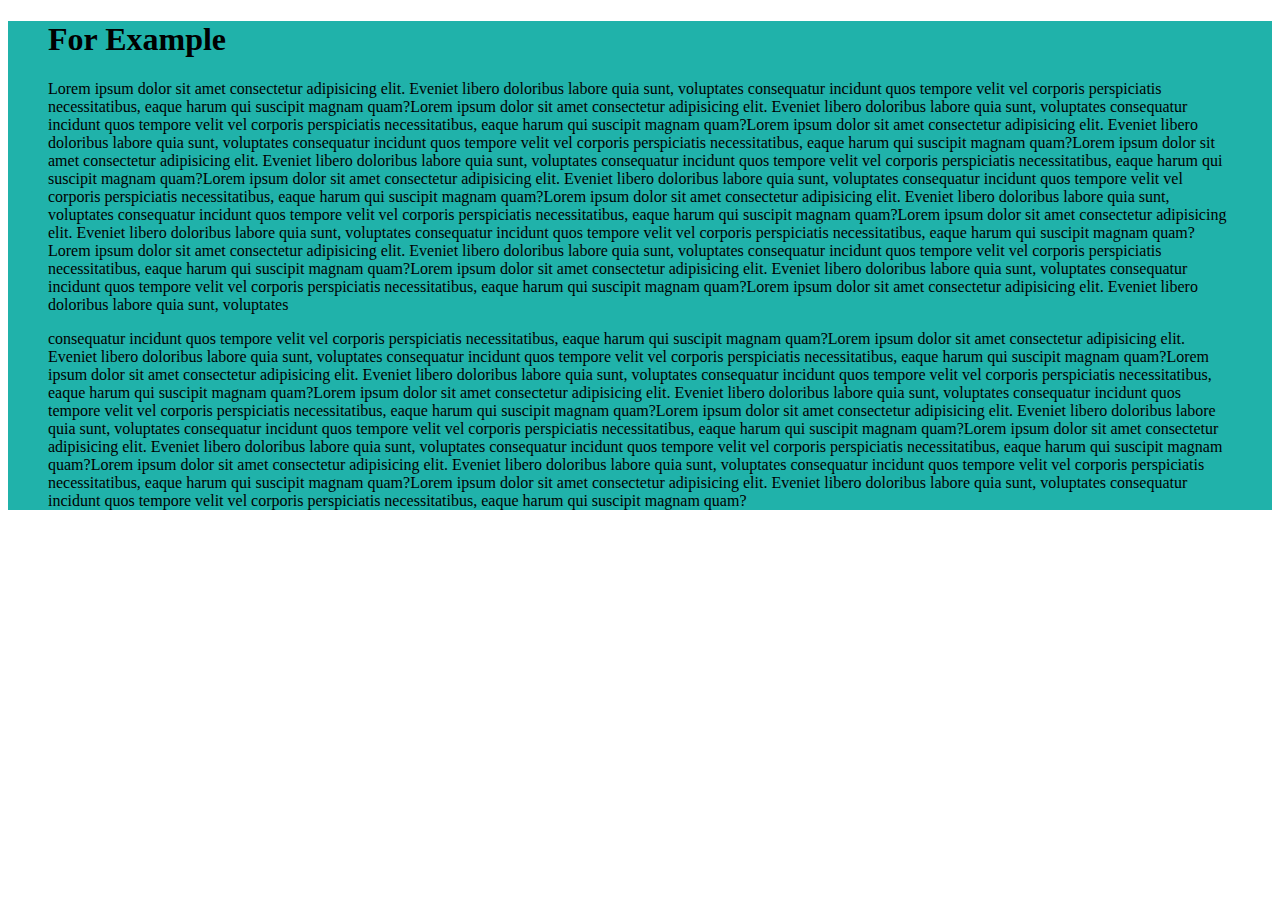
<file: container system (mob-first)/index.html>
<!DOCTYPE html>
<html lang="en">
<head>
    <meta charset="UTF-8">
    <meta http-equiv="X-UA-Compatible" content="IE=edge">
    <meta name="viewport" content="width=device-width, initial-scale=1.0">
    <title>Mob-first</title>
    <link rel="stylesheet" href="./css/style.css">
</head>
<body>
    <div class="container">
        <h1>For Example</h1>
        <p>Lorem ipsum dolor sit amet consectetur adipisicing elit. Eveniet libero doloribus labore quia sunt, voluptates consequatur incidunt quos tempore velit vel corporis perspiciatis necessitatibus, eaque harum qui suscipit magnam quam?Lorem ipsum dolor sit amet consectetur adipisicing elit. Eveniet libero doloribus labore quia sunt, voluptates
        consequatur incidunt quos tempore velit vel corporis perspiciatis necessitatibus, eaque harum qui suscipit magnam quam?Lorem ipsum dolor sit amet consectetur adipisicing elit. Eveniet libero doloribus labore quia sunt, voluptates
        consequatur incidunt quos tempore velit vel corporis perspiciatis necessitatibus, eaque harum qui suscipit magnam quam?Lorem ipsum dolor sit amet consectetur adipisicing elit. Eveniet libero doloribus labore quia sunt, voluptates
        consequatur incidunt quos tempore velit vel corporis perspiciatis necessitatibus, eaque harum qui suscipit magnam quam?Lorem ipsum dolor sit amet consectetur adipisicing elit. Eveniet libero doloribus labore quia sunt, voluptates
        consequatur incidunt quos tempore velit vel corporis perspiciatis necessitatibus, eaque harum qui suscipit magnam quam?Lorem ipsum dolor sit amet consectetur adipisicing elit. Eveniet libero doloribus labore quia sunt, voluptates
        consequatur incidunt quos tempore velit vel corporis perspiciatis necessitatibus, eaque harum qui suscipit magnam quam?Lorem ipsum dolor sit amet consectetur adipisicing elit. Eveniet libero doloribus labore quia sunt, voluptates
        consequatur incidunt quos tempore velit vel corporis perspiciatis necessitatibus, eaque harum qui suscipit magnam quam?Lorem ipsum dolor sit amet consectetur adipisicing elit. Eveniet libero doloribus labore quia sunt, voluptates
        consequatur incidunt quos tempore velit vel corporis perspiciatis necessitatibus, eaque harum qui suscipit magnam quam?Lorem ipsum dolor sit amet consectetur adipisicing elit. Eveniet libero doloribus labore quia sunt, voluptates
        consequatur incidunt quos tempore velit vel corporis perspiciatis necessitatibus, eaque harum qui suscipit magnam quam?Lorem ipsum dolor sit amet consectetur adipisicing elit. Eveniet libero doloribus labore quia sunt, voluptates</p>
        <p>consequatur incidunt quos tempore velit vel corporis perspiciatis necessitatibus, eaque harum qui suscipit magnam quam?Lorem ipsum dolor sit amet consectetur adipisicing elit. Eveniet libero doloribus labore quia sunt, voluptates
        consequatur incidunt quos tempore velit vel corporis perspiciatis necessitatibus, eaque harum qui suscipit magnam quam?Lorem ipsum dolor sit amet consectetur adipisicing elit. Eveniet libero doloribus labore quia sunt, voluptates
        consequatur incidunt quos tempore velit vel corporis perspiciatis necessitatibus, eaque harum qui suscipit magnam quam?Lorem ipsum dolor sit amet consectetur adipisicing elit. Eveniet libero doloribus labore quia sunt, voluptates
        consequatur incidunt quos tempore velit vel corporis perspiciatis necessitatibus, eaque harum qui suscipit magnam quam?Lorem ipsum dolor sit amet consectetur adipisicing elit. Eveniet libero doloribus labore quia sunt, voluptates
        consequatur incidunt quos tempore velit vel corporis perspiciatis necessitatibus, eaque harum qui suscipit magnam quam?Lorem ipsum dolor sit amet consectetur adipisicing elit. Eveniet libero doloribus labore quia sunt, voluptates
        consequatur incidunt quos tempore velit vel corporis perspiciatis necessitatibus, eaque harum qui suscipit magnam quam?Lorem ipsum dolor sit amet consectetur adipisicing elit. Eveniet libero doloribus labore quia sunt, voluptates
        consequatur incidunt quos tempore velit vel corporis perspiciatis necessitatibus, eaque harum qui suscipit magnam quam?Lorem ipsum dolor sit amet consectetur adipisicing elit. Eveniet libero doloribus labore quia sunt, voluptates
        consequatur incidunt quos tempore velit vel corporis perspiciatis necessitatibus, eaque harum qui suscipit magnam quam?</p>
    </div>
</body>
</html>
</file>
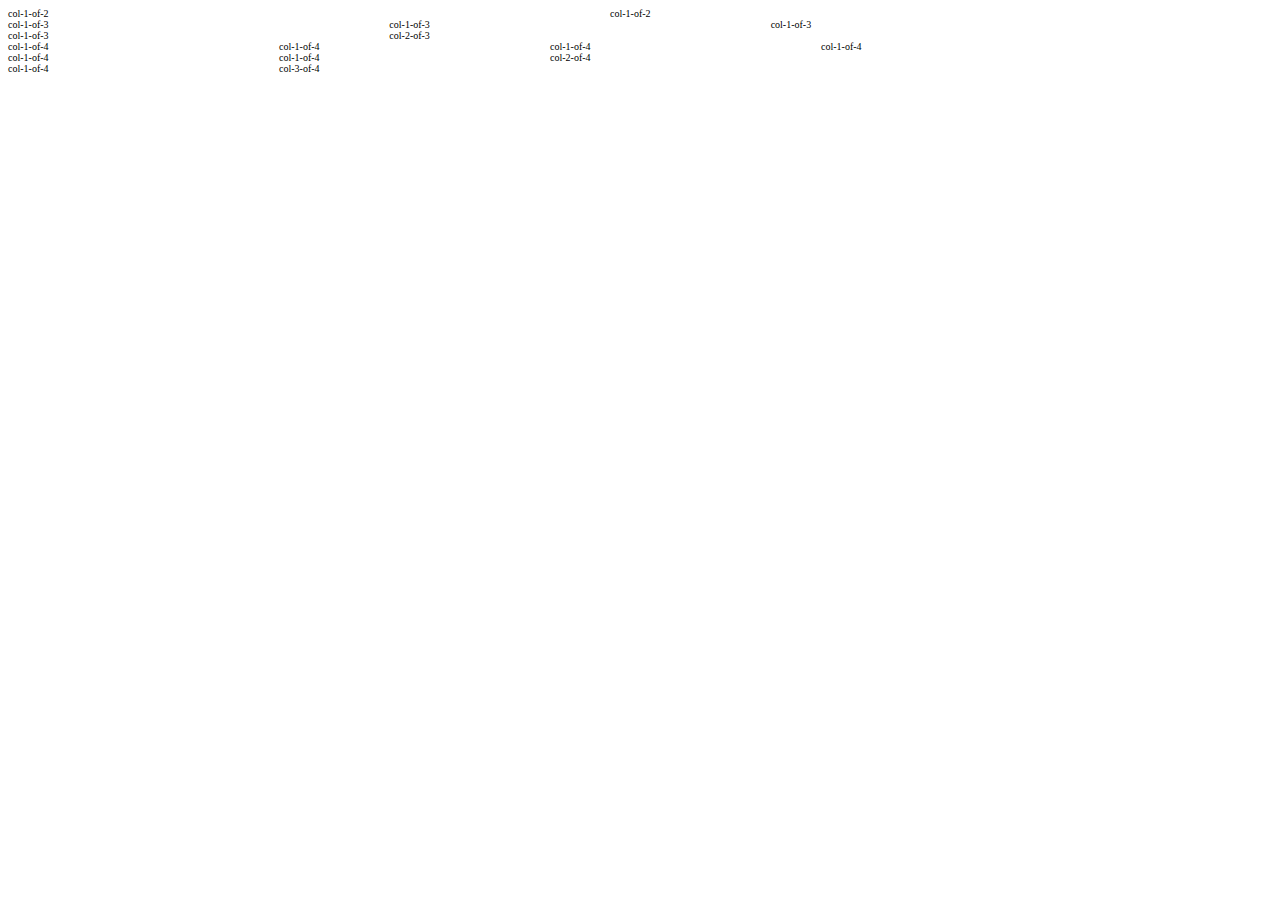
<file: float-system (+ adaptive font-size)/index.html>
<!DOCTYPE html>
<html lang="en">
<head>
    <meta charset="UTF-8">
    <meta http-equiv="X-UA-Compatible" content="IE=edge">
    <meta name="viewport" content="width=device-width, initial-scale=1.0">
    <title>Float system</title>
    <link rel="stylesheet" href="./css/styles.css">
</head>
<body>
    <section class="float-test">
            <div class="row">
                <div class="col-1-of-2">
                    col-1-of-2
                </div>
                <div class="col-1-of-2">
                    col-1-of-2
                </div>
            </div>
    
            <div class="row">
                <div class="col-1-of-3">
                    col-1-of-3
                </div>
                <div class="col-1-of-3">
                    col-1-of-3
                </div>
                <div class="col-1-of-3">
                    col-1-of-3
                </div>
            </div>
    
            <div class="row">
                <div class="col-1-of-3">
                    col-1-of-3
                </div>
                <div class="col-2-of-3">
                    col-2-of-3
                </div>
            </div>
    
            <div class="row">
                <div class="col-1-of-4">
                    col-1-of-4
                </div>
                <div class="col-1-of-4">
                    col-1-of-4
                </div>
                <div class="col-1-of-4">
                    col-1-of-4
                </div>
                <div class="col-1-of-4">
                    col-1-of-4
                </div>
            </div>
    
            <div class="row">
                <div class="col-1-of-4">
                    col-1-of-4
                </div>
                <div class="col-1-of-4">
                    col-1-of-4
                </div>
                <div class="col-2-of-4">
                    col-2-of-4
                </div>
            </div>
    
            <div class="row">
                <div class="col-1-of-4">
                    col-1-of-4
                </div>
                <div class="col-3-of-4">
                    col-3-of-4
                </div>
            </div>
        </section>
</body>
</html>
</file>
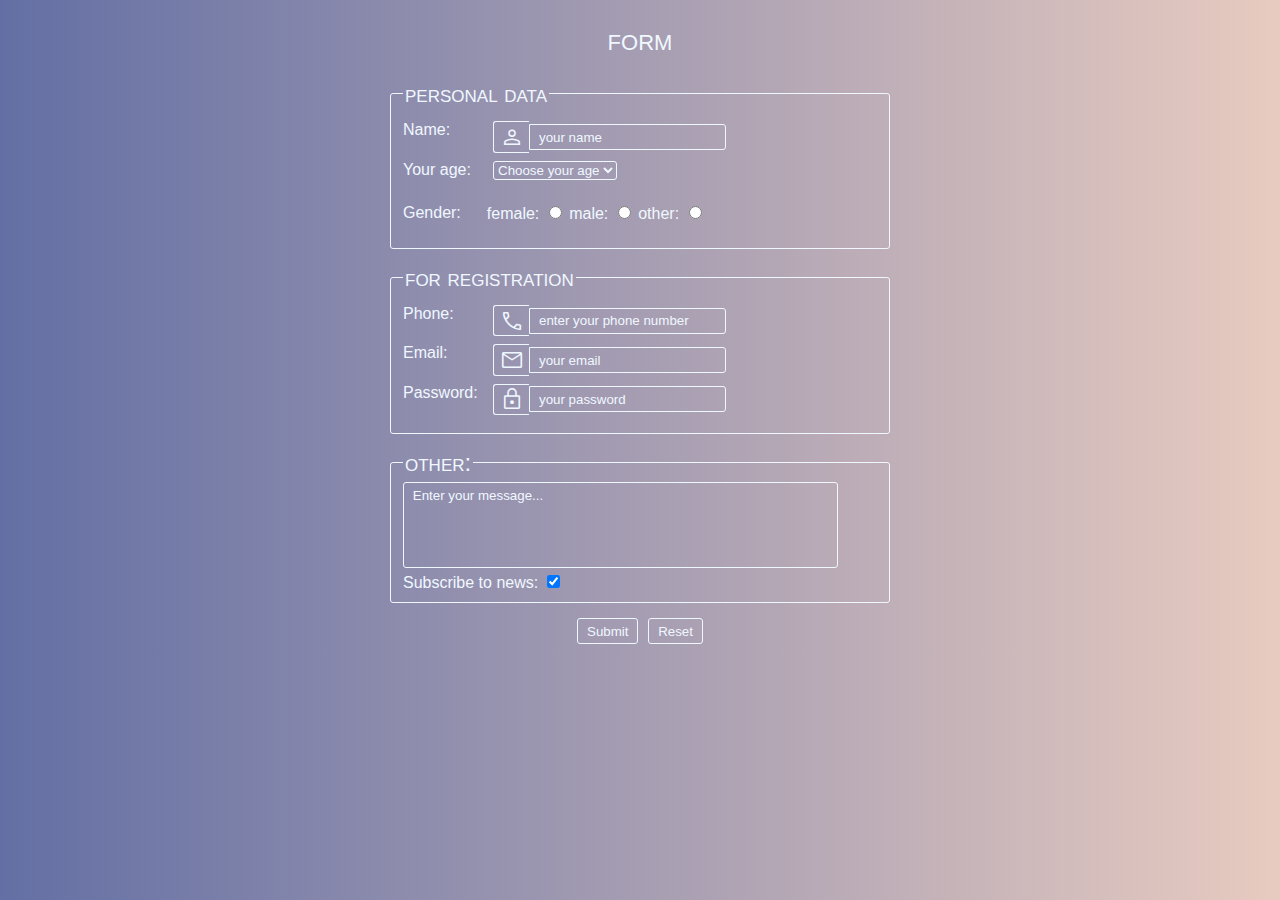
<file: form/form.html>
<!DOCTYPE html>
<html lang="en">

<head>
    <meta charset="UTF-8">
    <meta http-equiv="X-UA-Compatible" content="IE=edge">
    <meta name="viewport" content="width=device-width, initial-scale=1.0">
    <title>Forms</title>
    <link rel="stylesheet"
        href="https://fonts.googleapis.com/css2?family=Material+Symbols+Outlined:opsz,wght,FILL,GRAD@20..48,100..700,0..1,-50..200" />
    <link rel="stylesheet" href="css/style.css">

</head>

<body>
    <h1>form</h1>
    <form name="form" method="post">
        <fieldset>
            <legend>personal data</legend>
            <div class="form-group">
                <label for="name">Name:</label>
                <div class="input-group">
                    <span class="material-symbols-outlined">
                        person
                    </span>
                    <input type="text" id="name" name="name" placeholder="your name">
                </div>
            </div>

            <div class="form-group">
                <label for="age">Your age:</label>
                <select name="age" id="age">
                    <option value="0" disabled selected>Choose your age</option>
                    <option value="1">18</option>
                    <option value="2">19</option>
                    <option value="3">20</option>
                    <option value="4">21</option>
                    <option value="5">22</option>
                    <option value="6">23</option>
                    <option value="7">24</option>
                    <option value="8">25</option>
                    <option value="9">26</option>
                    <option value="10">27</option>
                    <option value="11">28</option>
                    <option value="12">29</option>
                    <option value="13">30</option>
                    <option value="14">32</option>
                    <option value="15">33</option>
                </select>
            </div>

            <div class="radio-group">
                <div>
                    <p>Gender:</p>
                </div>

                <div>
                    <label for="gender">female:</label>
                    <input type="radio" name="gender" value="female">
                    <label for="gender">male:</label>
                    <input type="radio" name="gender" value="male">
                    <label for="gender">other:</label>
                    <input type="radio" name="gender" value="other">
                </div>
            </div>
        </fieldset>
        <fieldset>
            <legend>for registration</legend>
            <div class="form-group">
                <label for="phone">Phone:</label>
                <div class="input-group">
                    <span class="material-symbols-outlined">
                        call
                    </span>
                    <input type="tel" pattern="[0-9]-{3}-[0-9]-{3}-[0-9[-{4}" id="phone" name="phone"
                        placeholder="enter your phone number" required>
                </div>
            </div>

            <div class="form-group">
                <label for="email">Email:</label>
                <div class="input-group">
                    <span class="material-symbols-outlined">
                        mail
                    </span>
                    <input type="email" id="email" name="email" placeholder="your email" required>
                </div>
            </div>

            <div class="form-group">
                <label for="password">Password:</label>
                <div class="input-group">
                    <span class="material-symbols-outlined">
                        lock
                    </span>
                    <input type="password" id="password" name="password" minlength="8" placeholder="your password"
                        required>
                </div>
            </div>
        </fieldset>
        <fieldset>
            <legend>other:</legend>
            <textarea name="message" id="message" cols="50" rows="5" placeholder="Enter your message..."></textarea>

            <div>
                <label for="news">Subscribe to news:</label>
                <input type="checkbox" id="news" name="news" value="1" checked>
            </div>
        </fieldset>
        <div class="buttons">
            <input type="submit" name="submit" value="Submit">
            <input type="reset" value="Reset">
        </div>
    </form>
</body>

</html>
</file>
<file: container system (mob-first)/css/style.css>
body {
    min-width: 320px;
}

.container {
    padding: 0 20px;
    background-color: lightgreen;
}
@media (min-width: 640px) {
    .container {
        padding: 0 30px;
        background-color: lightpink;
    }
}
@media (min-width: 768px) {
    .container {
        padding: 0 40px;
        background-color: lightsalmon;
    }
}
@media (min-width: 1024px) {
    .container {
        max-width: 1200px;
        margin: 0 auto;
        padding: 0 40px;
        background-color: lightseagreen;
    }
}
@media (min-width: 1440px) {
    .container {
        max-width: 1320px;
        background-color: lightskyblue;
    }
}
</file>
<file: float-system (+ adaptive font-size)/css/styles.css>
/*====================== Adaptive font-size ====================== */
html {
    font-size: 62.5%;
}

@media only screen and (max-width: 1240px) {
    html {
        font-size: 56.25%;
    }
}

@media only screen and (max-width: 900px) {
    html {
        font-size: 50%;
    }
}

@media only screen and (max-width: 600px) {
    html {
        font-size: 30%;
    }
}

@media only screen and (min-width: 1800px) {
    html {
        font-size: 75%;
    }
}



/*====================== Row ======================== */
.row {
    max-width: 144rem;
    margin: 0 auto;
}
.row::after {
    content: "";
    display: table;
    clear: both;
}




/*======================= Col ===================== */
.col-1-of-2 {
    width: calc((100% - 6rem) / 2);
}

.col-1-of-3 {
    width: calc((100% - 2 * 6rem) / 3);
}
.col-1-of-4 {
    width: calc((100% - 3 * 6rem) / 4);
}
.col-2-of-3 {
    width: calc(2 * (100% - 2 * 6rem) / 3);
}
.col-2-of-4 {
    width: calc(2 * ((100% - 3 * 6rem) / 4) + 6rem);
}

.col-3-of-4 {
    width: calc(3 * ((100% - 3 * 6rem) / 4) + 2 * 6rem);
}

[class^=col-] {
    float: left;
}
</file>
<file: form/css/style.css>
*, *::before, *::after {
    box-sizing: border-box;
}
::placeholder {
    color: aliceblue;
    font-family: inherit;
}
html {
    font-family: 'Lucida Sans', 'Lucida Sans Regular', 'Lucida Grande', 'Lucida Sans Unicode', Geneva, Verdana, sans-serif;
    font-weight: 500;
}
body {
    background: #E8CBC0;
    background: -webkit-linear-gradient(to right, #636FA4, #E8CBC0);
    background: linear-gradient(to right, #636FA4, #E8CBC0);
    color: aliceblue;
}

button, input, textarea, select {
    font-family: inherit;
    color: aliceblue;
    background: transparent;
    border-radius: 3px;
}
h1 {
    text-align: center;
    font-variant: small-caps;
    font-weight: 500;
    font-size: 32px;
}

select {
    border: 1px solid;
    border-color: aliceblue;
}
select:focus, textarea:focus, .form-group input:focus, .buttons input:focus {
    outline: none;
    box-shadow: 0 0 0 0.25rem rgb(240 248 255 /30%);
    transition: 0.4s;
    border-color: transparent;
}
form {
    margin: 0 auto;
    width: 500px;
    user-select: none;
}
option {
    color: aliceblue;
    background: rgb(101 112 164 /70%);
}

textarea {
    border: 1px solid ;
    border-color: aliceblue;
    padding: 0.275rem 0.55rem;
    resize: none;
}
fieldset {
   border: 1px solid;
    border-color: aliceblue;
   margin: 15px 0; 
   border-radius: 3px;
}
legend {
    font-variant: small-caps;
    font-size: 24px;
}
.form-group {
    display: flex;
    align-items: stretch;
    margin: 8px 0;
}
.form-group label {
    cursor: pointer;
    min-width: 90px;
    text-align: left;
}
.form-group input {
    border-radius: 3px;
    padding: 0.275rem 0.55rem;
    border: 1px solid;
    border-color: aliceblue;
    border-top-left-radius: 0;
    border-bottom-left-radius: 0;
}  

input:hover, textarea:hover, .buttons input:hover {
    background: rgb(101 112 164 /30%);
    transition: .4s;
}

.radio-group {
    display: flex;
    align-items: center;
}
.radio-group p {
    margin-right: 26px;
}
.input-group {
    display: flex;
    align-items: center;
}
.input-group span {
    border: 1px solid;
    border-color: aliceblue;
    border-top-left-radius: 3px;
    border-bottom-left-radius: 3px;
    padding: 0.163rem 0.35rem;
    border-right: 0;
}

.buttons {
    display: flex;
    justify-content: center;

}
.buttons input {
    padding: 0.275rem 0.55rem;
    border: 1px solid ;
    border-color: aliceblue;
}
.buttons input:first-child {
    margin-right: 10px;
}

/* Icons */
.material-symbols-outlined {
    font-variation-settings:
        'FILL' 0,
        'wght' 400,
        'GRAD' 0,
        'opsz' 48
}
</file>
